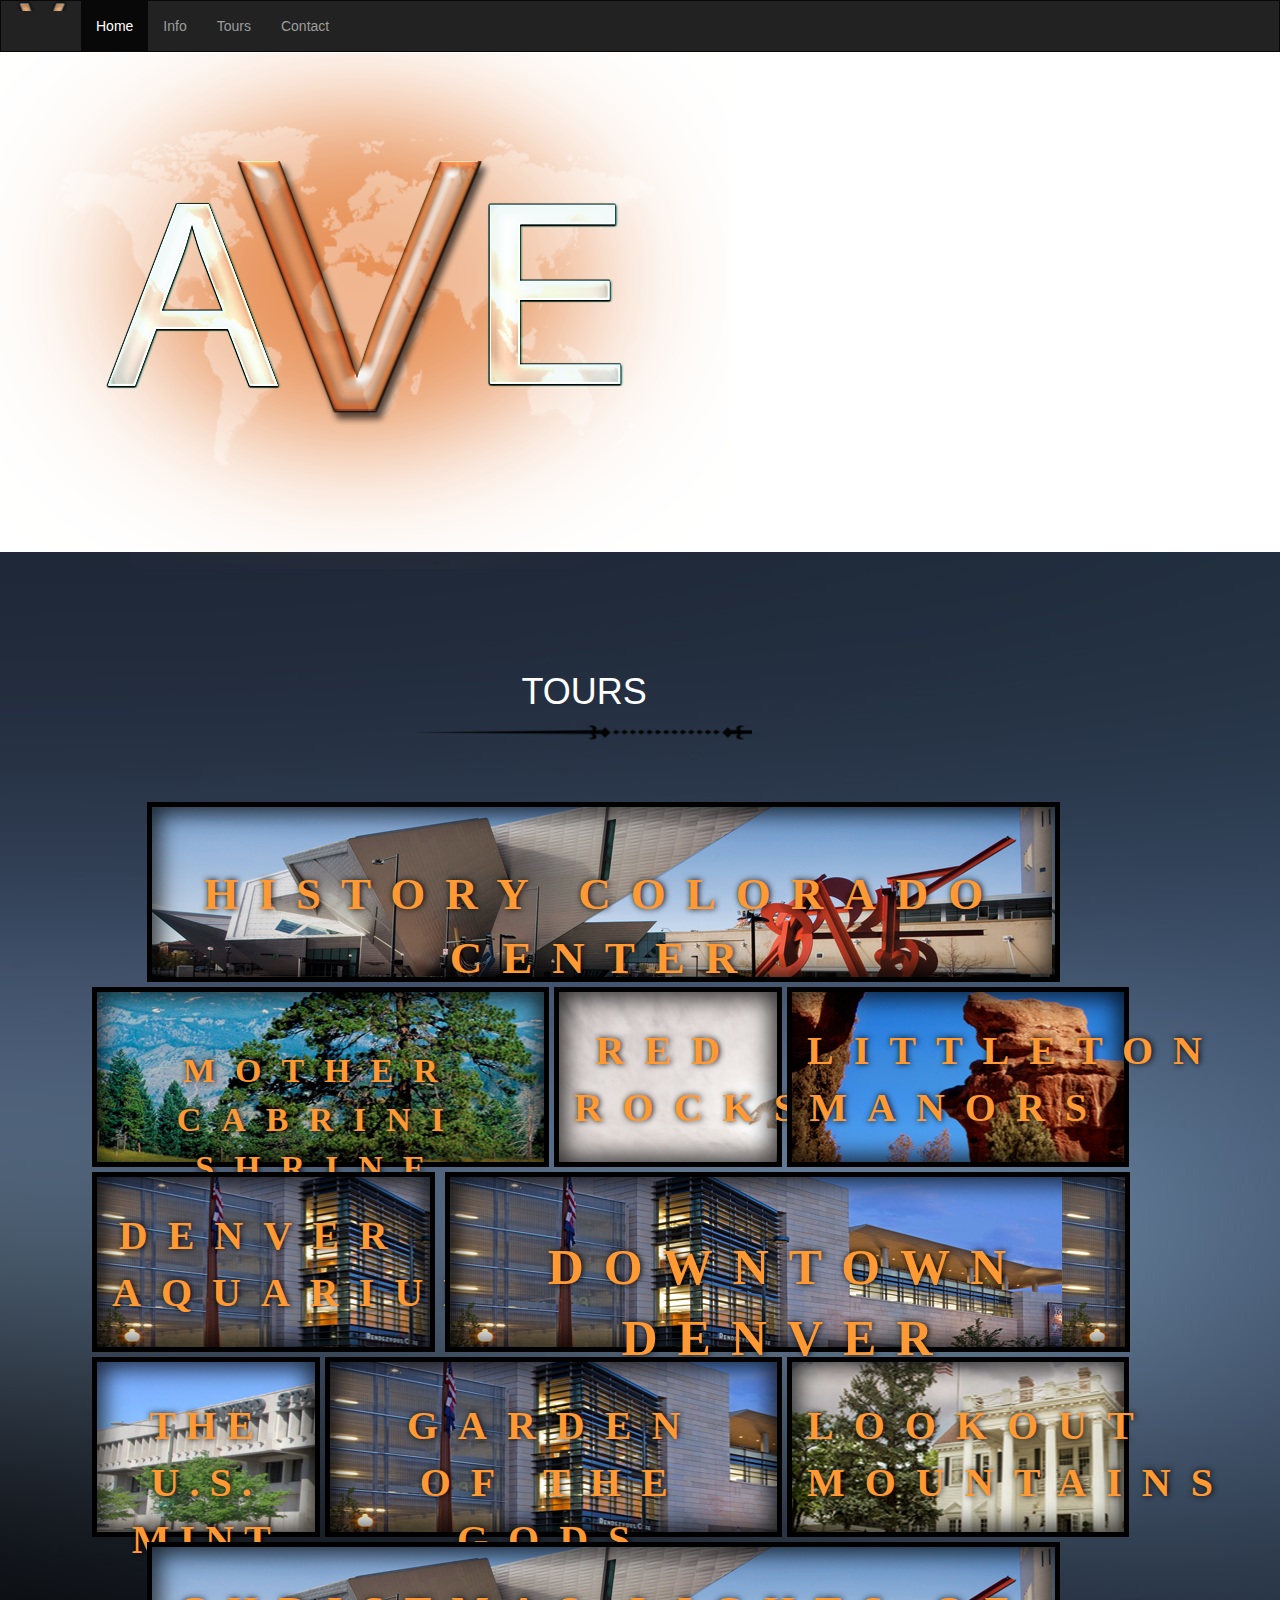
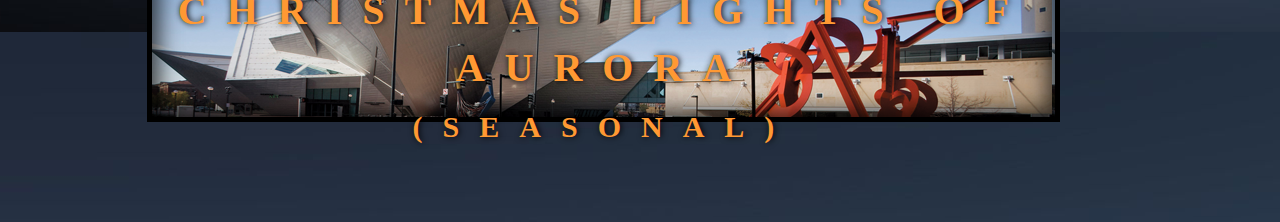
<file: home.html>
<!DOCTYPE html>
<html>
  <head>
    <meta charset="utf-8">
      <meta http-equiv="X-UA-Compatible" content="IE=edge">
      <meta name="viewport" content="width=device-width, initial-scale=1">
      <meta name="keywords" content="Туризм, Денвер, Гид, Экскурсии. Tourism, Denver, Excursions.">
    <title>Ave tours</title>

    <link href="css/bootstrap.css" rel="stylesheet" media="screen"/>
    <link href="css/main.css" rel="stylesheet" media="screen"/>
    <link href="css/animate.css" rel="stylesheet" media="screen"/>
    <link href="plugins/bootstrap-3.3.5-dist/css/bootstrap.css" rel="stylesheet" media="screen"/>
    <!-- <link href="plugins/wheel-menu-master/wheelmenu.css" rel="stylesheet" media="screen"/> -->

    <script src="js/jquery-2.1.4.js"></script>
    <script src="js/baloon.js"></script>
    <script src="plugins/bootstrap-3.3.5-dist/js/bootstrap.js"></script>
    <!-- <script src="plugins/wheel-menu-master/jquery.wheelmenu.js"></script> -->

    <script src="js/baloon.js"></script>

    <body>

      <nav class="navbar navbar-inverse" style="border-radius: 0px; margin-bottom: 0px;">
        <div class="container-fluid">
          <div class="navbar-header">
            <a class="navbar-brand">
              <div class="brand">
              </div>
            </a>
          </div>

          <div>
            <ul class="nav navbar-nav">
              <li class="active"><a href="#">Home</a></li>
              <li><a href="#">Info</a></li>
              <li><a href="tours.html">Tours</a></li>
              <li><a href="#">Contact</a></li>
            </ul>
          </div>
        </div>
      </nav>

     <div class="row">
       <div class="col-md-6">

       </div>
       <div class="main-logo-container">
         <img src="images/Brand_main.png" class="img-responsive" alt="Ave Tours">
       </div>
     </div>

     <div class="row" style="background-image: url('images/mainBg.jpg')">
       <div class="row">
         <div class="spacer-2">
           <div class="spacer-1">

           </div>
           <div class="col-md-offset-4 col-md-3" style="text-align: center;">
             <h1 style="color: white;">TOURS</h1>
           </div>
           <div class="col-md-3 col-md-offset-4" style="background-image: url('images/divider.png'); height: 20px;">
           </div>
         </div>
       </div>


       <div class="row">
         <div class="spacer-0 colr-md-1">

         </div>

         <div class="row">
           <div class="col-sm-8 tour-info" style="margin-left: 14%; font-size: 45px; background-image: url('images/tourDenver.png')">
             <p class="tour-info-text"> HISTORY COLORADO CENTER </p>
           </div>
         </div>

         <div class="row" style="margin-top: 5px;">
           <div class="col-sm-4 tour-info" style="margin-left: 10%; font-size: 34px; background-image: url('images/tourLookout.png');">
             <p class="tour-info-text"> MOTHER CABRINI SHRINE </p>
           </div>
           <div class="col-sm-2 tour-info" style="margin-left: 5px; font-size: 40px; padding-top:30px; background-image: url('images/tourCabrini.png');">
             <p class="tour-info-text"> RED ROCKS </p>
           </div>
           <div class="col-sm-3 tour-info" style="margin-left: 5px;  font-size: 40px; padding-top: 30px; background-image: url('images/tourGardenGods.png');">
             <p class="tour-info-text"> LITTLETON MANORS </p>
           </div>
         </div>

         <div class="row" style="margin-top: 5px;">
           <div class="col-sm-3 tour-info black" style="margin-left: 10%; font-size: 40px; padding-top: 30px; background-image: url('images/tourHistoryCenter.png');">
             <p class="tour-info-text"> DENVER AQUARIUM </p>
           </div>
           <div class="col-sm-6 tour-info-4" style="margin-left: 10px; font-size: 50px; background-image: url('images/tourHistoryCenter.png');">
             <p class="tour-info-text"> DOWNTOWN DENVER </p>
           </div>
         </div>

         <div class="row" style="margin-top: 5px;">
           <div class="col-sm-2 tour-info black" style="margin-left: 10%; font-size: 40px; letter-spacing: 10px; padding-top:35px; background-image: url('images/tourMint.png');">
             <p class="tour-info-text"> THE U.S. MINT </p>
           </div>
           <div class="col-sm-4 tour-info black" style="margin-left: 5px; font-size: 40px; padding-top:35px; background-image: url('images/tourHistoryCenter.png');">
             <p class="tour-info-text"> GARDEN OF THE GODS </p>
           </div>
           <div class="col-sm-3 tour-info black" style="margin-left: 5px; font-size: 40px; padding-top:35px; background-image: url('images/tourLittleton.png');">
             <p class="tour-info-text"> LOOKOUT MOUNTAINS </p>
           </div>
         </div>

         <div class="row" style="margin-top: 5px;">
           <div class="col-sm-8 tour-info" style="margin-left: 14%; font-size: 40px; padding-top: 35px; background-image: url('images/tourDenver.png')">
             <p class="tour-info-text"> CHRISTMAS LIGHTS OF AURORA </p>
             <p class="tour-info-text" style="font-size: 30px;"> (seasonal) </p>
           </div>
         </div>

       </div>

       <div class="row">
         <div class="col-sm-1 spacer-1">
         </div>
       </div>
     </div>
    </body>
  </head>
</html>
</file>
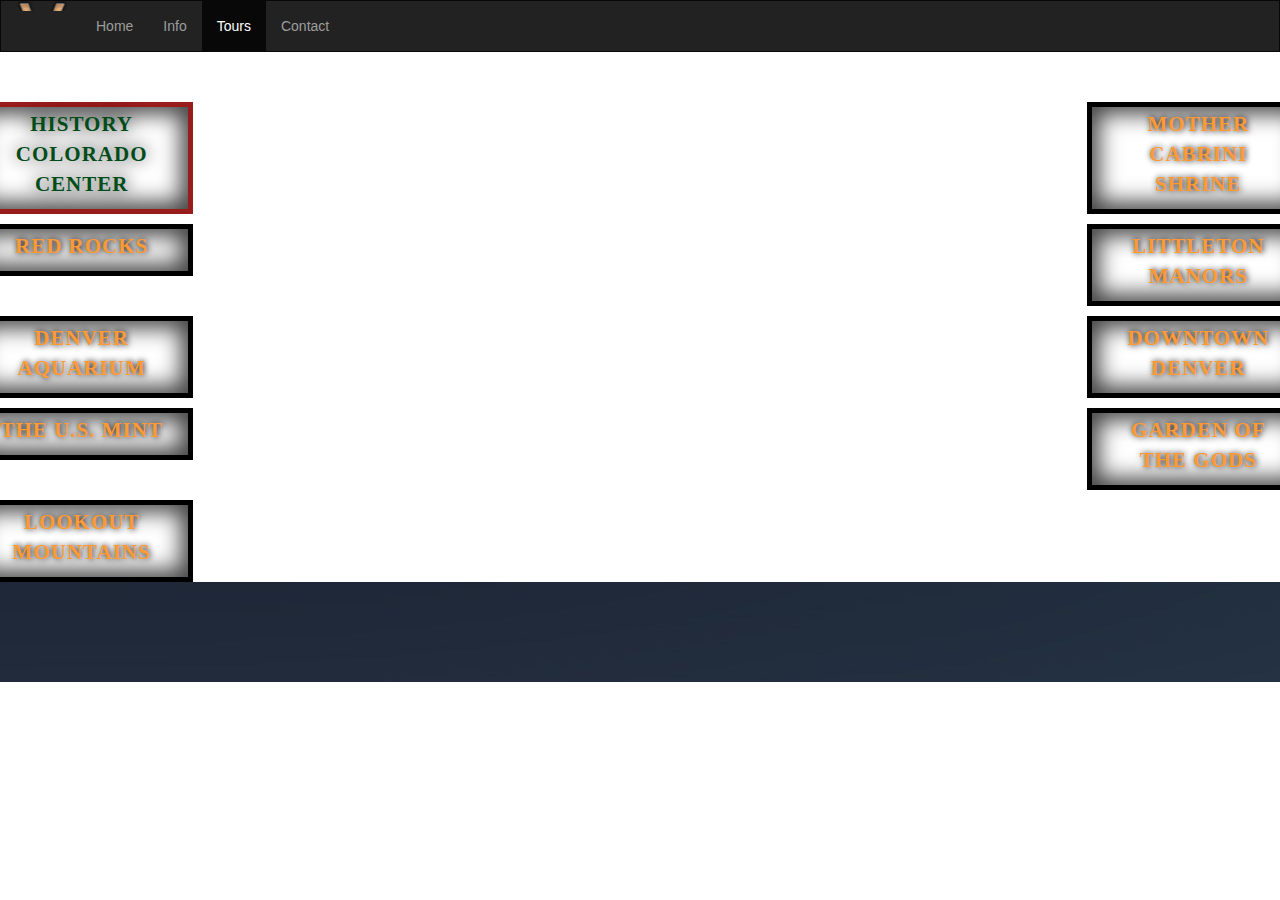
<file: tours.html>
<!DOCTYPE html>
<html>
  <head>
    <meta charset="utf-8">
      <meta http-equiv="X-UA-Compatible" content="IE=edge">
      <meta name="viewport" content="width=device-width, initial-scale=1">
      <meta name="keywords" content="Туризм, Денвер, Гид, Экскурсии. Tourism, Denver, Excursions.">
    <title>Ave tours</title>

    <link href="css/bootstrap.css" rel="stylesheet" media="screen"/>
    <link href="css/main.css" rel="stylesheet" media="screen"/>
    <link href="css/animate.css" rel="stylesheet" media="screen"/>
    <link href="css/tours.css" rel="stylesheet" media="screen"/>
    <link href="plugins/bootstrap-3.3.5-dist/css/bootstrap.css" rel="stylesheet" media="screen"/>

    <script src="js/jquery-2.1.4.js"></script>
    <script src="js/baloon.js"></script>
    <script src="plugins/bootstrap-3.3.5-dist/js/bootstrap.js"></script>
    <!-- <script src="plugins/wheel-menu-master/jquery.wheelmenu.js"></script> -->

    <script src="js/baloon.js"></script>

    <body>

      <nav class="navbar navbar-inverse" style="border-radius: 0px; margin-bottom: 0px;">
        <div class="container-fluid">
          <div class="navbar-header">
            <a class="navbar-brand">
              <div class="brand">
              </div>
            </a>
          </div>

          <div>
            <ul class="nav navbar-nav">
              <li><a href="home.html">Home</a></li>
              <li><a href="#">Info</a></li>
              <li class="active"><a href="#">Tours</a></li>
              <li><a href="#">Contact</a></li>
            </ul>
          </div>
        </div>
      </nav>

     <div class="row">

       <div class="row">
         <div class="col-md-10"><div class="spacer-0"></div></div>
       </div>

       <div class="row">
         <div class="col-md-2 tour-bookmark-active top-padding-1">
           <p>HISTORY COLORADO CENTER</p>
         </div>
         <div class='col-md-offset-8 col-md-2 tour-bookmark top-padding-1'>
           <p>MOTHER CABRINI SHRINE</p>
         </div>
       </div>

       <div class="row" style="margin-top: 10px; ">
         <div class="col-md-2 tour-bookmark top-padding-1">
           <p>RED ROCKS</p>
         </div>
         <div class='col-md-offset-8 col-md-2 tour-bookmark top-padding-1'>
           <p>LITTLETON MANORS</p>
         </div>
       </div>

       <div class="row" style="margin-top: 10px; ">
         <div class="col-md-2 tour-bookmark top-padding-1">
           <p>DENVER AQUARIUM</p>
         </div>
         <div class='col-md-offset-8 col-md-2 tour-bookmark top-padding-1'>
           <p>DOWNTOWN DENVER</p>
         </div>
       </div>

       <div class="row" style="margin-top: 10px; ">
         <div class="col-md-2 tour-bookmark top-padding-1">
           <p>THE U.S. MINT</p>
         </div>
         <div class='col-md-offset-8 col-md-2 tour-bookmark top-padding-1'>
           <p>GARDEN OF THE GODS</p>
         </div>
       </div>

       <div class="row" style="margin-top: 10px; ">
         <div class="col-md-2 tour-bookmark top-padding-1">
           <p>LOOKOUT MOUNTAINS</p>
         </div>
       </div>


     </div>

     <div class="row" style="background-image: url('images/mainBg.jpg');">

     <div class="row">

     </div>

     <div class="row">
       <div class="col-sm-1 spacer-1">
       </div>
     </div>
     </div>
    </body>
  </head>
</html>
</file>
<file: css/main.css>
html, body{
  width: 100%;
}


.brand{
  background-image: url('../images/Brand_nav_bar.png');
  width: 60px;
  height: 10px;
  margin: -15px -5px 0px -5px;
  padding: 0px 0px 0px 0px;
}

.main-logo-container{
  /*background-image: url('../images/headerBg.png');*/
  width: 100%;
  height: 500px;
}

.tour-info, .tour-info-1, .tour-info-2,
.tour-info-4, .tour-info-5{
  height: 180px;
  letter-spacing: 20px;
  padding-top: 55px;
  border-radius: 0px 0px 0px 0px;
  -moz-border-radius: 0px 0px 0px 0px;
  -webkit-border-radius: 0px 0px 0px 0px;
  border: 5px solid #000000;
  transition: all 0.2s linear;

  text-shadow: 1px 0px 6px rgba(0, 0, 0, 1);

  -webkit-box-shadow: inset 0px 0px 22px 7px rgba(0,0,0,0.75);
  -moz-box-shadow: inset 0px 0px 22px 7px rgba(0,0,0,0.75);
  box-shadow: inset 0px 0px 22px 7px rgba(0,0,0,0.75);
}

.tour-info:hover, .tour-info-1:hover, .tour-info-2:hover,
.tour-info-4:hover, .tour-info-5:hover{
  border-radius: 0px 0px 0px 0px;
  -moz-border-radius: 0px 0px 0px 0px;
  -webkit-border-radius: 0px 0px 0px 0px;
  border: 7px solid #991c1c;

  text-shadow: 0px -1px 17px rgba(0, 0, 0, 1);
  /*text-shadow: 1px 0px 6px rgba(0, 0, 0, 1);*/
}

.tour-info-text{
  font-family: "Times New Roman", Times, serif;
  color: #FF9933;
	font-weight:bold;
	text-align: center;
	text-transform: uppercase;
}


.shadow-line{
  -webkit-box-shadow: 0px 0px 79px 31px rgba(0,0,0,0.29);
-moz-box-shadow: 0px 0px 79px 31px rgba(0,0,0,0.29);
box-shadow: 0px 0px 79px 31px rgba(0,0,0,0.29);
}

.spacer-0{ height: 50px;}
.spacer-1{ height: 100px;}
.spacer-2{ height: 200px;}
.spacer-3{ height: 300px;}
.spacer-4{ height: 400px;}
.spacer-5{ height: 500px;}

.img-1{
  background-image: url("../images/1.png");
  width: 312px;
  margin-left: -15px;
  /*background-repeat: no-repeat;*/
}

.black{ background: black; }
.red{ background: red; }
.yellow{ background: yellow; }
.orange{ background: orange; }
.green{ background: green; }
.blue{ background: blue; }
</file>
<file: css/tours.css>
.tour-bookmark, .tour-bookmark-active{
  margin: 0px 0px 0px 0px;
  height: 100%;

  letter-spacing: 1px;
  text-align: center;
  font-size: 21px;
  font-family: "Times New Roman", Times, serif;
  color: #FF9933;
  font-weight:bold;
  text-align: center;
  text-transform: uppercase;

  border-radius: 0px 0px 0px 0px;
  -moz-border-radius: 0px 0px 0px 0px;
  -webkit-border-radius: 0px 0px 0px 0px;
  border: 5px solid #000000;

  text-shadow: 1px 0px 6px rgba(0, 0, 0, 1);

  -webkit-box-shadow: inset 0px 0px 22px 7px rgba(0,0,0,0.75);
  -moz-box-shadow: inset 0px 0px 22px 7px rgba(0,0,0,0.75);
  box-shadow: inset 0px 0px 22px 7px rgba(0,0,0,0.75);

  transition: all 0.2s linear;
}


.tour-bookmark:hover, .tour-bookmark-active:hover{
  color: #ff661a;
  border-radius: 0px 0px 0px 0px;
  -moz-border-radius: 0px 0px 0px 0px;
  -webkit-border-radius: 0px 0px 0px 0px;
  border: 5px solid #991c1c;
  text-shadow: 0px -1px 17px rgba(0, 0, 0, 1);
}


.tour-bookmark-active{
  color: #004d1a;
  border-radius: 0px 0px 0px 0px;
  -moz-border-radius: 0px 0px 0px 0px;
  -webkit-border-radius: 0px 0px 0px 0px;
  border: 5px solid #991c1c;
  text-shadow: 0px -1px 17px rgba(0, 0, 0, 1);
}

.rotate {

/* Safari */
-webkit-transform: rotate(-90deg);

/* Firefox */
-moz-transform: rotate(-90deg);

/* IE */
-ms-transform: rotate(-90deg);

/* Opera */
-o-transform: rotate(-90deg);

/* Internet Explorer */
filter: progid:DXImageTransform.Microsoft.BasicImage(rotation=3);

}

.left-offset-1{ margin-left: -9%; }
.top-padding-1{ padding-top: 2px; }
.top-padding-2{ padding-top: 47px; }
</file>
